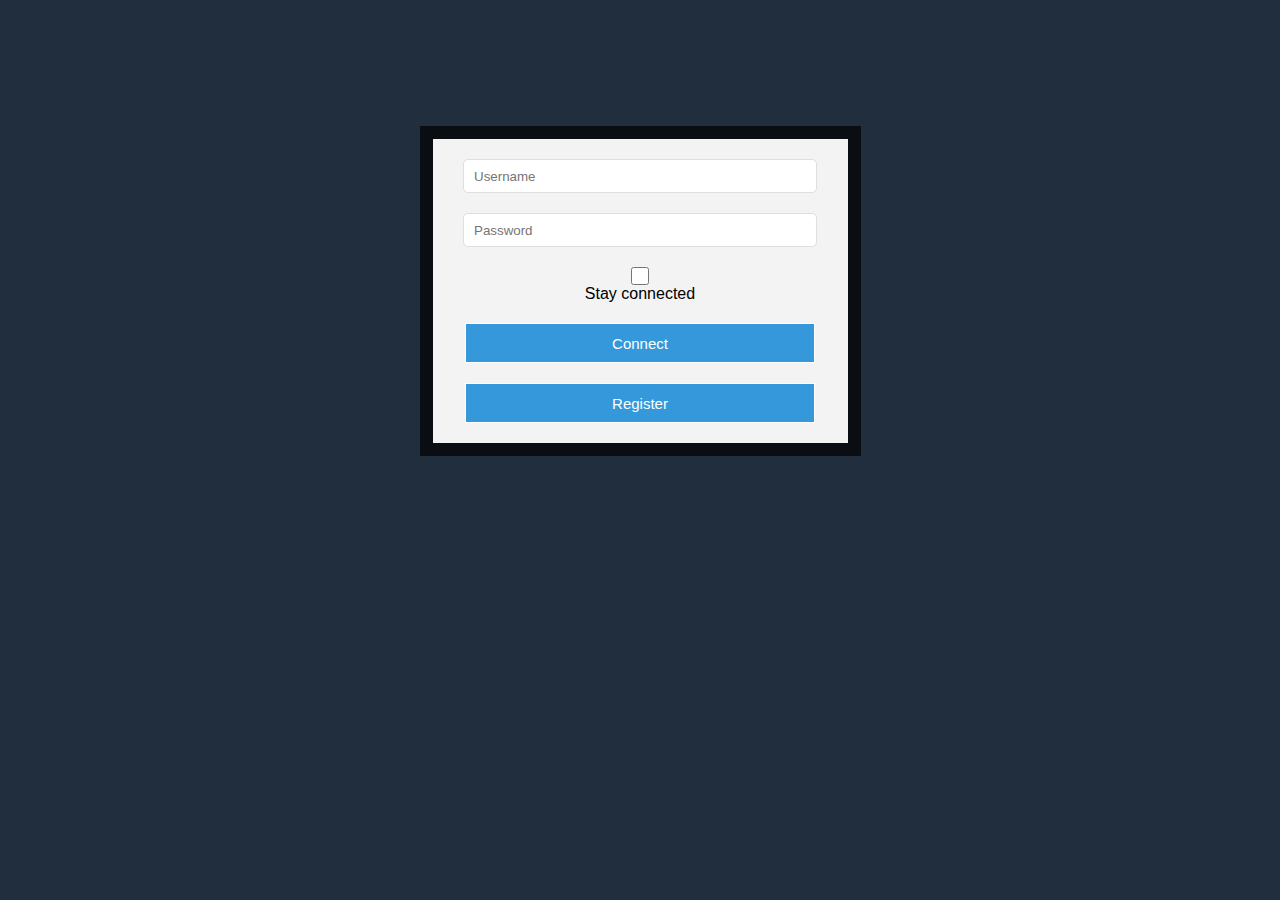
<file: index.html>
<!DOCTYPE html>
<html>
<meta charset="utf-8">
<head>

<script src="lib/jquery.min.js"></script>
<script src="lib/sha1.js"></script>
<script src="lib/ByteBuffer.min.js"></script>
<script src="lib/jquery.cookie.js"></script>
<script src="game/globals.js"></script>
<script src="game/game.js"></script>
<script src="game/player.js"></script>
<script src="game/levels.js"></script>
<script src="network.js"></script>
<script src="UI.js"></script>
<link type="text/css" href="index.css" rel="Stylesheet"/>
<title>Warleague</title>
 
</head>
<body>
	<div id="login-window">
		<div id="login">
			<div id="login-messagebox"></div>
			<input type="text" id="login-username" class="login-window-field" placeholder="Username"></input> 
			<input type="password" id="login-password" class="login-window-field" placeholder="Password"></input> 
			<input type="checkbox" id="login-remember" class="login-window-checkbox" /><label for="login-remember">Stay connected</label>
			<button class="connect-button" onclick="uiManager.login();">Connect</button>
			<button class="connect-button" onclick="uiManager.displayRegister();">Register</button>
		</div>
		<div id="register" style="display:none;">
			<div id="register-messagebox"></div>
			<input type="text" id="register-username" class="login-window-field" placeholder="Account name"></input> 
			<input type="password" id="register-password" class="login-window-field" placeholder="Password"></input> 
			<input type="password" id="register-password_reapeat" class="login-window-field" placeholder="Password"></input> 
			<input type="text" id="register-email" class="login-window-field" placeholder="E-mail"></input> 
			<button class="connect-button" onclick="uiManager.register();">Register</button>
			<button class="connect-button" onclick="uiManager.displayLogin();">Back</button>
		</div>
	</div>
	<div id="header"></div>
	<div id="canvas-events">
		<canvas id="game"></canvas>
	</div>
	<div id="chat">
		<div id="chat-messages">
		</div>
		<div id="chat-messagebox">
			<form class="chat-input-form" onsubmit="return false">
				<input type="text" name="chatinput" id="chat-input" onkeydown="uiManager.sendMessage(event, this.form);" placeholder="Enter you message here"/>
			</form>
		</div>
	</div>
</body>
</html>
</file>
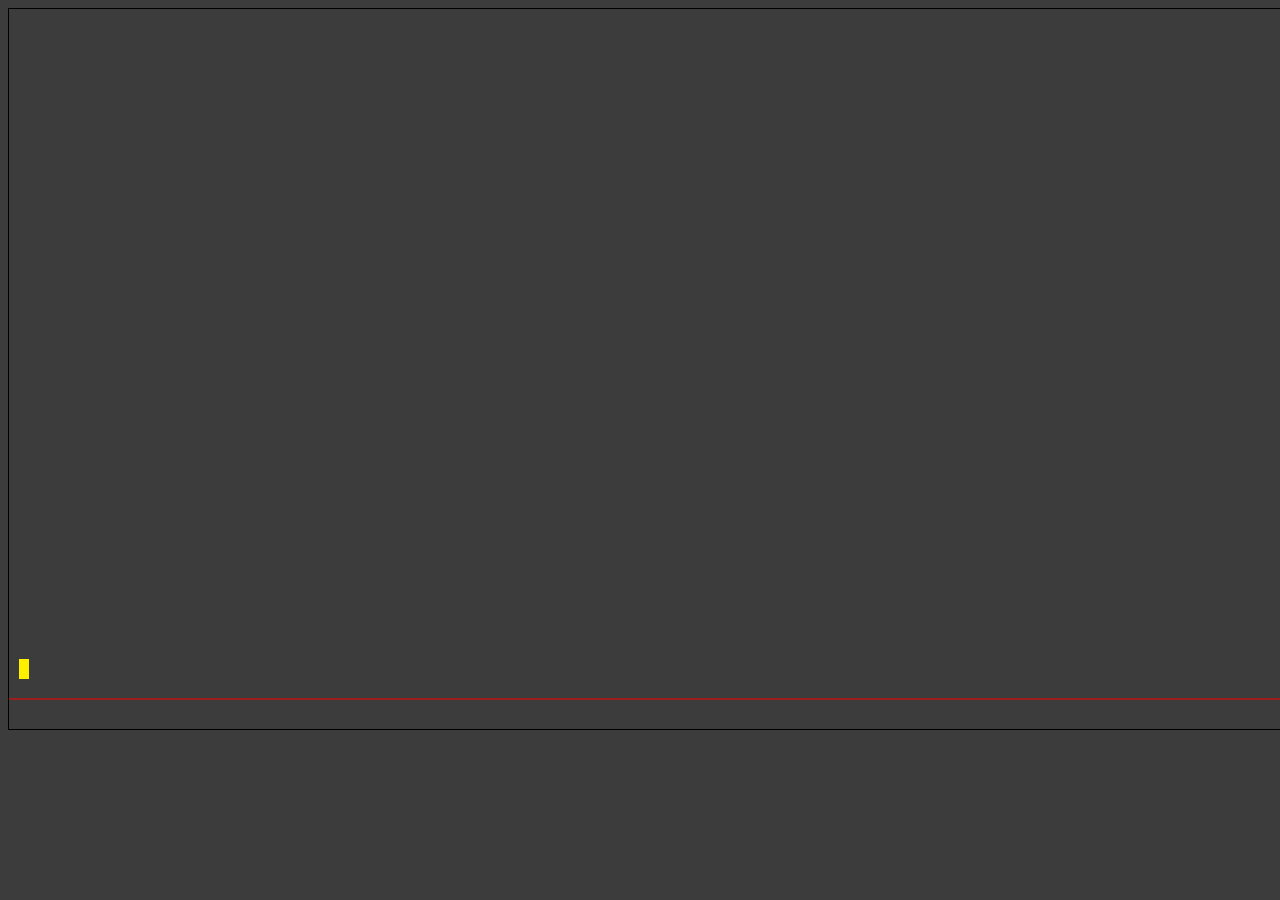
<file: PhysicsJSTest/testcanvaspuant/index.html>
<!DOCTYPE html>
<html lang="en">
<head>
	<meta charset="UTF-8">
	<title>Document</title>
	<style>
		body{
			background-color: #3c3c3c;
		}
	</style>
</head>
<body>
	<canvas id="gemu" height="720" width="1280"style="border:1px solid #000000;" ></canvas>
	<script type="text/javascript" src="main.js"></script>
</body>
</html>
</file>
<file: index.css>
body {
    font-family:Arial, Helvetica, sans-serif;
    background-color: #202E3D;
    background-repeat: no-repeat; 
    background-attachment: fixed; 
    background-size: cover; 
}

input{
    display:block; 
    margin:auto;
    padding-left: 10px;
    width:340px;
    height:30px;
    border-radius: 5px;    
    border:1px solid #dfdfdf;
}

input.login-window-field{
    margin-top:20px;
}

input.login-window-checkbox{
	margin-top:20px;
    height:18px;
}

.alert-message{
    display: block;
    width: 350px;
    height: 28px;
    color:white;
    margin:auto;
    margin-top: 20px;
    text-align: top;  
    padding-top: 12px;  
}

button.connect-button{
    display:block;
    margin:auto;
    border: 1px solid white;
    margin-top: 20px;
    width: 350px;
    height: 40px;
    background-color: #3498db;
    color: white;
    font-size: 15px;
}

#login-window{
    width:415px;
    background-color: #f3f3f3;
    margin: 10% auto auto auto;
    border: 13px solid rgba(0, 0, 0, 0.68);
    -webkit-background-clip: padding-box; /* for Safari */
    background-clip: padding-box; 
    text-align: center;
    padding-bottom: 20px;
}

#chat {
    position: absolute;
    top: 54px;
    width: 342px;
    background: #34495e;
    z-index: 2;
    height: 871px; 
    left: 1575px; 
    display: none;
}

#header {
    position: absolute;
    display:none;
    top: 0;
    left: 0;
    height: 54px;
    background: #34495e;
    -moz-box-shadow: inset 0 -2px 0 -1px #0a0a0a;
    -webkit-box-shadow: inset 0 -2px 0 -1px #0a0a0a;
    box-shadow: inset 0 -2px 0 -1px #0a0a0a;
    z-index: 20;
    overflow: hidden;
    width: 1921px;
}

#chat-messagebox{
    position:absolute;
    border-radius: 4px;
    bottom:12px;
    left:10px;
    height:30px;
    width:320px;
    background-color: #2c3e50;
}

#chat-input{
    background-color: transparent;
    position:relative;
    color:white;
    top:5px;
    border:0;
    width:300px;
    height: 17px; 
    outline: 0;
}

#chat-messages{
    overflow-x: hidden;
    overflow-y: auto;
}

.chat-message{
    color: white;
    word-wrap: break-word;
    padding-top: 5px;
    padding-bottom:5px;
    padding-left: 15px;
    -moz-box-shadow: inset 0 -2px 0 -1px #2F3842;
    -webkit-box-shadow: inset 0 -2px 0 -1px #2F3842;
    box-shadow: inset 0 -2px 0 -1px #2F3842;
}

#game{
    position: absolute;
    display:none;
    top:54px;
    left:0px;
}
</file>
